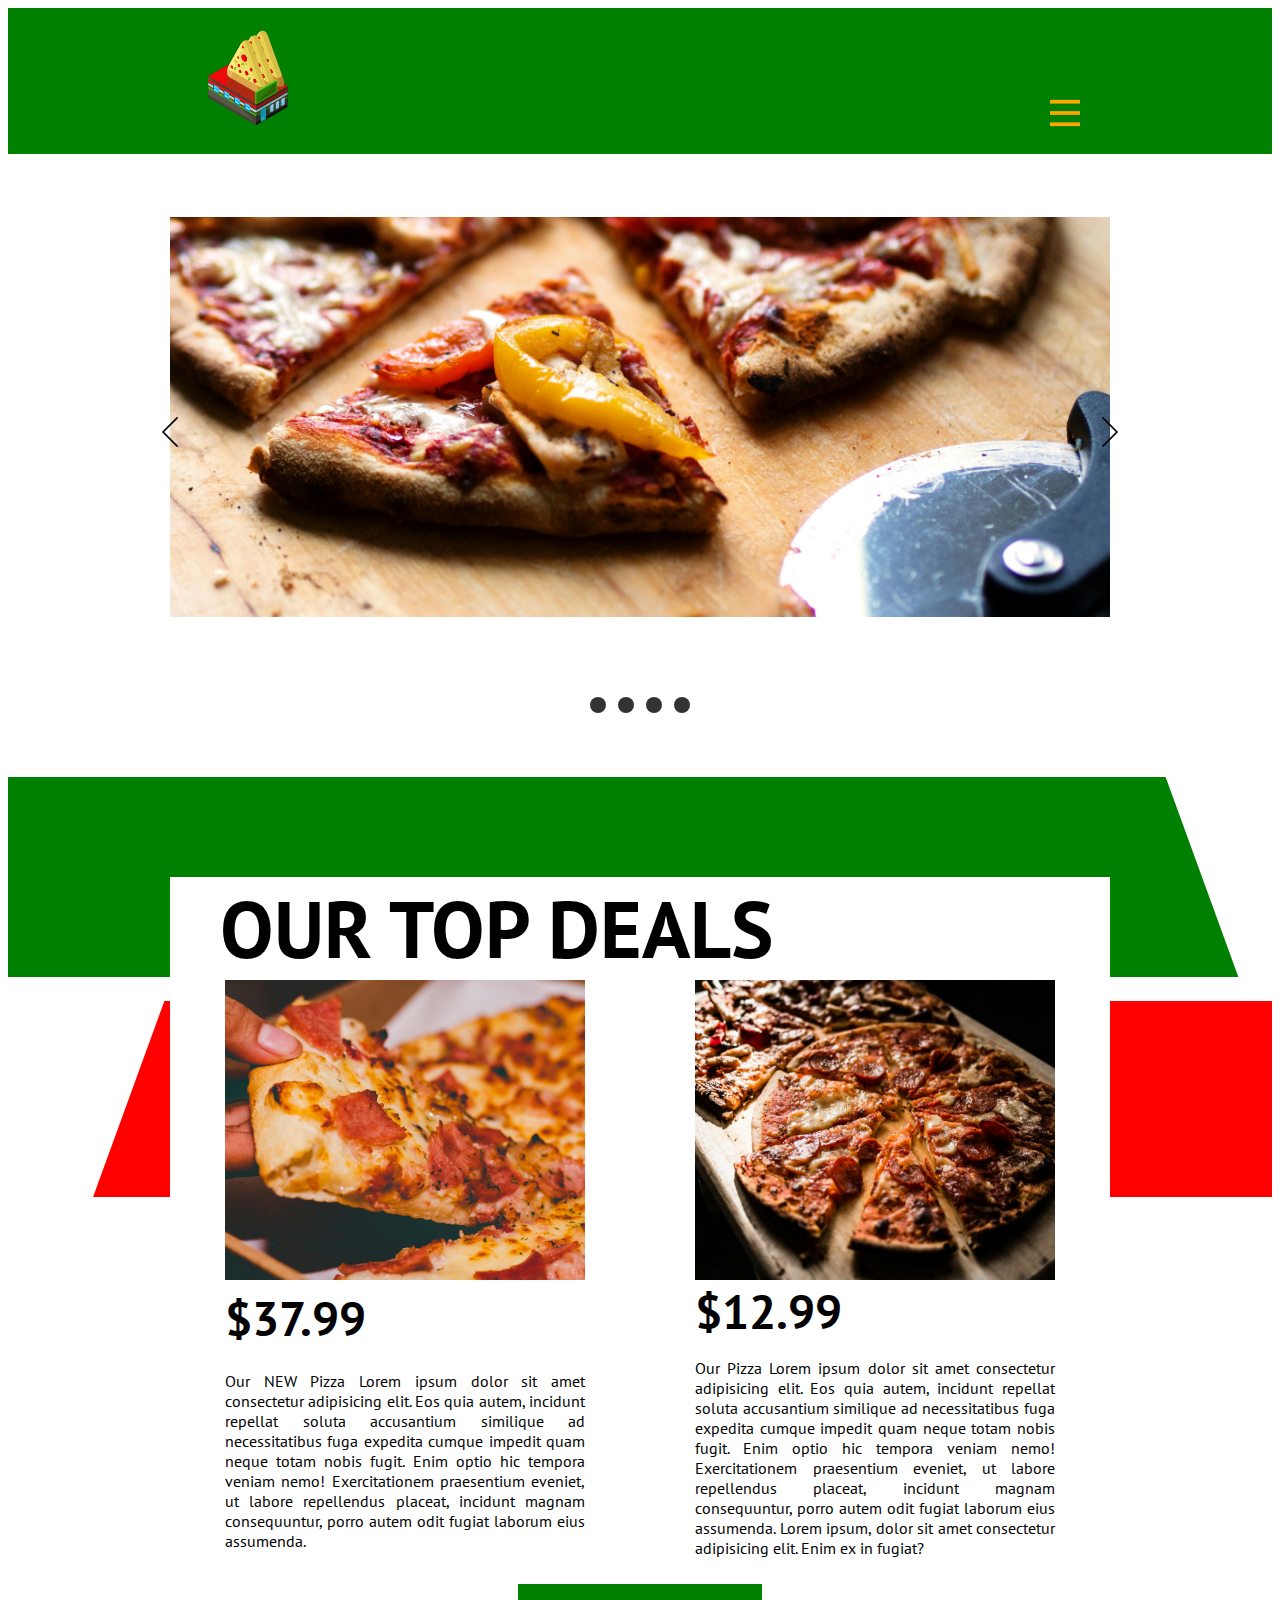
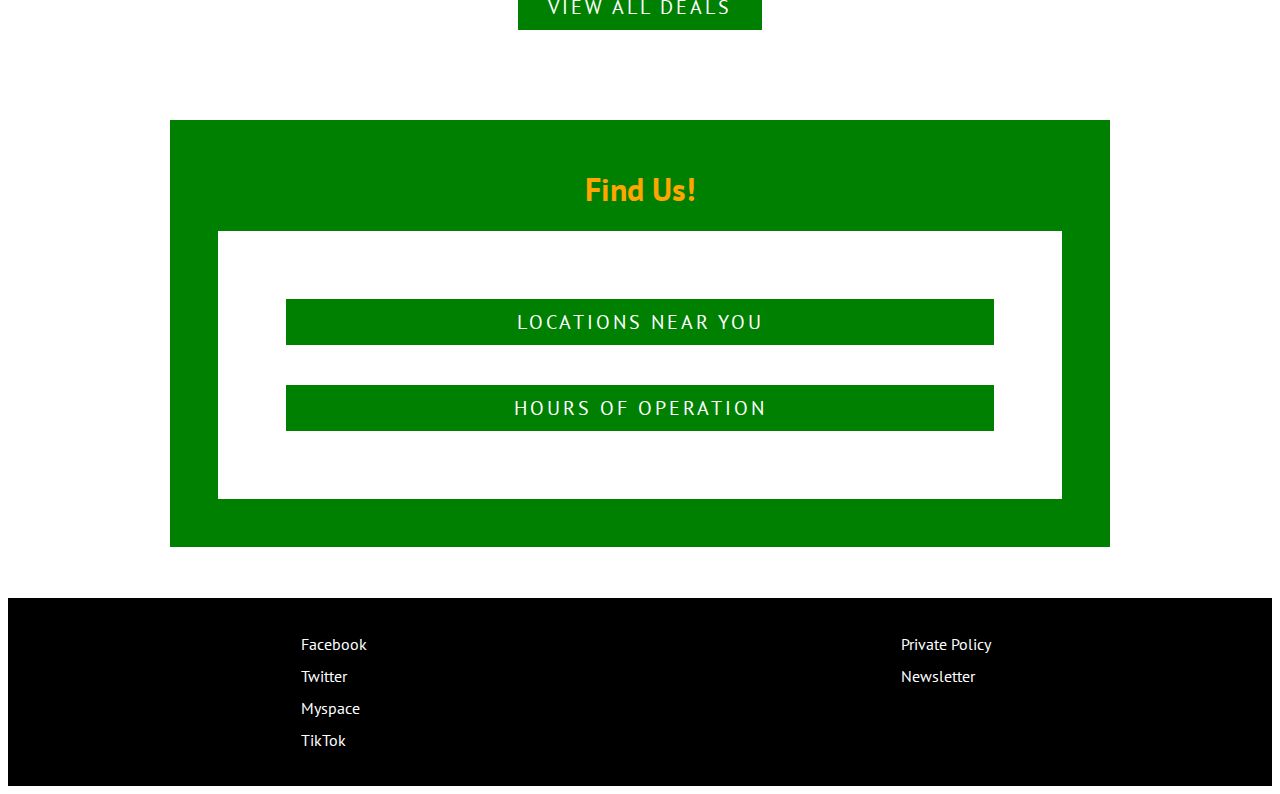
<file: index.html>
<!DOCTYPE html>
<html lang="en">
  <head>
    <meta charset="UTF-8" />
    <meta http-equiv="X-UA-Compatible" content="IE" ="edge" />
    <meta name="viewport" content="width=device-width, initial-scale=1.0" />
    <title>Home</title>
    <link
      href="https://fonts.googleapis.com/css2?family=PT+Sans:ital,wght@0,400;0,700;1,400;1,700&display=swap"
      rel="stylesheet"
    />
    <link rel="stylesheet" href="css/style.css" />
  </head>
  <body>
    <header class="header">
      <div class="header_layout">
        <div class="header_logo">
          <img id="header_logo" src="images/logo.svg" alt="logo" />
        </div>
        <nav class="header_menu">
          <label for="menu_check">
            <svg
              for="menu_check"
              style="height: 30px"
              class="header_menu_icon"
              version="1.1"
              id="menu_icon"
              viewBox="0 0 16 16"
              x="0px"
              y="0px"
              xmlns:xlink="http://www.w3.org/1999/xlink"
              xmlns="http://www.w3.org/2000/svg"
            >
              <g>
                <rect y="1" width="16" height="2"></rect>
                <rect y="7" width="16" height="2"></rect>
                <rect y="13" width="16" height="2"></rect>
              </g>
            </svg>
          </label>
          <input type="checkbox" id="menu_check" />
          <div id="menu_items">
            <a href="index.html">Home</a>
            <a href="pages/about.html">About Us</a>
            <a href="pages/products.html">See Products</a>
            <a href="pages/contact.html">Contact Us</a>
          </div>
        </nav>
      </div>
    </header>
    <main>
      <section class="gallery">
        <ol class="gallery_viewport">
          <li id="slide_1" class="gallery_slide">
            <div class="gallery_content">
              <img src="images/pizza1.jpg" alt="" />
              <a href="#slide_4" class="gallery_prev">Go to last slide</a>
              <a href="#slide_2" class="gallery_next">Go to next slide</a>
            </div>
          </li>
          <li id="slide_2" class="gallery_slide">
            <div class="gallery_content">
              <img src="images/pizza2.jpg" alt="" />
              <a href="#slide_1" class="gallery_prev">Go to last slide</a>
              <a href="#slide_3" class="gallery_next">Go to next slide</a>
            </div>
          </li>
          <li id="slide_3" class="gallery_slide">
            <div class="gallery_content">
              <img src="images/pizza3.jpg" alt="" />
              <a href="#slide_2" class="gallery_prev">Go to last slide</a>
              <a href="#slide_4" class="gallery_next">Go to next slide</a>
            </div>
          </li>
          <li id="slide_4" class="gallery_slide">
            <div class="gallery_content">
              <img src="images/pizza4.jpg" alt="" />
              <a href="#slide_3" class="gallery_prev">Go to last slide</a>
              <a href="#slide_1" class="gallery_next">Go to next slide</a>
            </div>
          </li>
          <li id="slide_5" class="gallery_slide">
            <div class="gallery_content">
              <img src="images/pizza1.jpg" alt="" />
            </div>
          </li>
        </ol>
        <aside class="gallery_navigation">
          <ol class="gallery_navigation_list">
            <li class="gallery_navigation_item">
              <a href="#slide_1" class="gallery_navigation_button">
                Go to slide 1
              </a>
            </li>
            <li class="gallery_navigation_item">
              <a href="#slide_2" class="gallery_navigation_button">
                Go to slide 2
              </a>
            </li>
            <li class="gallery_navigation_item">
              <a href="#slide_3" class="gallery_navigation_button">
                Go to slide 3
              </a>
            </li>
            <li class="gallery_navigation_item">
              <a href="#slide_4" class="gallery_navigation_button">
                Go to slide 4
              </a>
            </li>
          </ol>
        </aside>
        <div class="gallery_button_before">
          <span aria-hidden="true">
            <svg viewBox="0 0 477.175 477.175">
              <path
                d="M145.188,238.575l215.5-215.5c5.3-5.3,5.3-13.8,0-19.1s-13.8-5.3-19.1,0l-225.1,225.1c-5.3,5.3-5.3,13.8,0,19.1l225.1,225
                          c2.6,2.6,6.1,4,9.5,4s6.9-1.3,9.5-4c5.3-5.3,5.3-13.8,0-19.1L145.188,238.575z"
              ></path>
            </svg>
          </span>
        </div>
        <div class="gallery_button_after">
          <span aria-hidden="true">
            <svg viewBox="0 0 477.175 477.175">
              <path
                d="M360.731,229.075l-225.1-225.1c-5.3-5.3-13.8-5.3-19.1,0s-5.3,13.8,0,19.1l215.5,215.5l-215.5,215.5
                          c-5.3,5.3-5.3,13.8,0,19.1c2.6,2.6,6.1,4,9.5,4c3.4,0,6.9-1.3,9.5-4l225.1-225.1C365.931,242.875,365.931,234.275,360.731,229.075z"
              ></path>
            </svg>
          </span>
        </div>
      </section>
      <section class="deals">
        <div class="rectangle_container">
          <div class="rectangle" id="rect1"></div>
          <div class="rectangle" id="rect2"></div>
        </div>
        <div class="deals_container">
          <h1 class="deals_title">Our Top Deals</h1>
          <div class="deals_grid">
            <div class="deals_deal">
              <img src="images/pizza2.jpg" alt="" width="400px" />
              <h2>$37.99</h2>
              <p>
                Our NEW Pizza Lorem ipsum dolor sit amet consectetur adipisicing
                elit. Eos quia autem, incidunt repellat soluta accusantium
                similique ad necessitatibus fuga expedita cumque impedit quam
                neque totam nobis fugit. Enim optio hic tempora veniam nemo!
                Exercitationem praesentium eveniet, ut labore repellendus
                placeat, incidunt magnam consequuntur, porro autem odit fugiat
                laborum eius assumenda.
              </p>
            </div>
            <div class="deals_deal">
              <img src="images/pizza4.jpg" alt="" width="400px" />
              <h2>$12.99</h2>
              <p>
                Our Pizza Lorem ipsum dolor sit amet consectetur adipisicing
                elit. Eos quia autem, incidunt repellat soluta accusantium
                similique ad necessitatibus fuga expedita cumque impedit quam
                neque totam nobis fugit. Enim optio hic tempora veniam nemo!
                Exercitationem praesentium eveniet, ut labore repellendus
                placeat, incidunt magnam consequuntur, porro autem odit fugiat
                laborum eius assumenda. Lorem ipsum, dolor sit amet consectetur
                adipisicing elit. Enim ex in fugiat?
              </p>
            </div>
          </div>
          <div class="button_container">
            <a
              class="button green_button"
              id="deals_button"
              href="pages/products.html"
              >View All Deals</a
            >
          </div>
        </div>
      </section>
      <section class="contact">
        <div class="contact_container">
          <h1>Find Us!</h1>
          <div class="contact_button_container">
            <a class="contact_button" href="pages/contact.html">Locations<wbr> Near You</a>
            <a class="contact_button" href="pages/contact.html">Hours of<wbr> Operation</a>
          </div>
        </div>
      </section>
    </main>
    <footer>
        <section id="footer_social">
            <a href="">Facebook</a>
            <a href="">Twitter</a>
            <a href="">Myspace</a>
            <a href="">TikTok</a>
        </section>
        <section id="footer_legal">
            <a href="">Private Policy</a>
            <a href="">Newsletter</a>
        </section>
    </footer>
  </body>
</html>
</file>
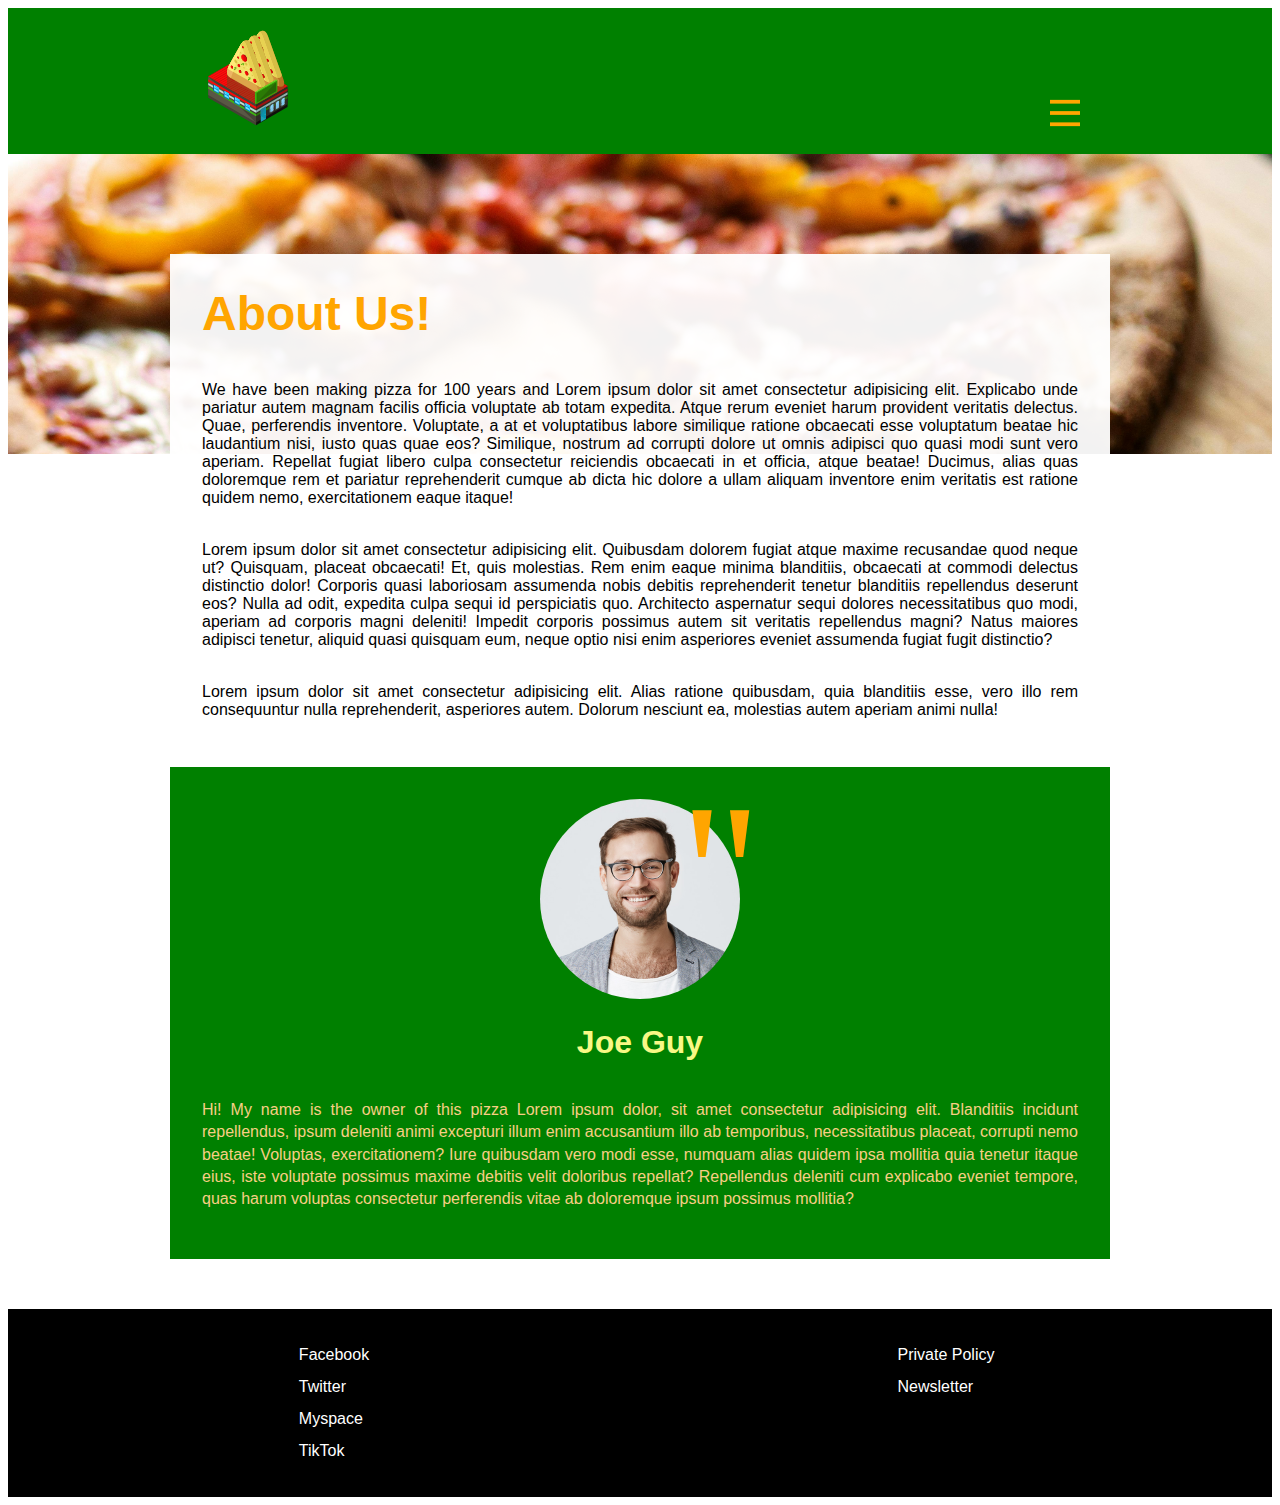
<file: pages/about.html>
<!DOCTYPE html>
<html lang="en">
  <head>
    <meta charset="UTF-8" />
    <meta http-equiv="X-UA-Compatible" content="IE" ="edge" />
    <meta name="viewport" content="width=device-width, initial-scale=1.0" />
    <title>About</title>

    <link rel="stylesheet" href="../css/about.css" />
  </head>
  <body>
    <header class="header">
      <div class="header_layout">
        <div class="header_logo">
          <img id="header_logo" src="../images/logo.svg" alt="logo" />
        </div>
        <nav class="header_menu">
          <label for="menu_check">
            <svg
              for="menu_check"
              style="height: 30px"
              class="header_menu_icon"
              version="1.1"
              id="menu_icon"
              viewBox="0 0 16 16"
              x="0px"
              y="0px"
              xmlns:xlink="http://www.w3.org/1999/xlink"
              xmlns="http://www.w3.org/2000/svg"
            >
              <g>
                <rect y="1" width="16" height="2"></rect>
                <rect y="7" width="16" height="2"></rect>
                <rect y="13" width="16" height="2"></rect>
              </g>
            </svg>
          </label>
          <input type="checkbox" id="menu_check" />
          <div id="menu_items">
            <a href="../index.html">Home</a>
            <a href="./about.html">About Us</a>
            <a href="./products.html">See Products</a>
            <a href="./contact.html">Contact Us</a>
          </div>
        </nav>
      </div>
    </header>
    <main>
      <section>
        <div id="banner_image"></div>
        <article class="about">
          <h1>About Us!</h1>
          <p>
            We have been making pizza for 100 years and Lorem ipsum dolor sit
            amet consectetur adipisicing elit. Explicabo unde pariatur autem
            magnam facilis officia voluptate ab totam expedita. Atque rerum
            eveniet harum provident veritatis delectus. Quae, perferendis
            inventore. Voluptate, a at et voluptatibus labore similique ratione
            obcaecati esse voluptatum beatae hic laudantium nisi, iusto quas
            quae eos? Similique, nostrum ad corrupti dolore ut omnis adipisci
            quo quasi modi sunt vero aperiam. Repellat fugiat libero culpa
            consectetur reiciendis obcaecati in et officia, atque beatae!
            Ducimus, alias quas doloremque rem et pariatur reprehenderit cumque
            ab dicta hic dolore a ullam aliquam inventore enim veritatis est
            ratione quidem nemo, exercitationem eaque itaque!
          </p>
          <br />
          <p>
            Lorem ipsum dolor sit amet consectetur adipisicing elit. Quibusdam
            dolorem fugiat atque maxime recusandae quod neque ut? Quisquam,
            placeat obcaecati! Et, quis molestias. Rem enim eaque minima
            blanditiis, obcaecati at commodi delectus distinctio dolor! Corporis
            quasi laboriosam assumenda nobis debitis reprehenderit tenetur
            blanditiis repellendus deserunt eos? Nulla ad odit, expedita culpa
            sequi id perspiciatis quo. Architecto aspernatur sequi dolores
            necessitatibus quo modi, aperiam ad corporis magni deleniti! Impedit
            corporis possimus autem sit veritatis repellendus magni? Natus
            maiores adipisci tenetur, aliquid quasi quisquam eum, neque optio
            nisi enim asperiores eveniet assumenda fugiat fugit distinctio?
          </p>
          <br />
          <p>
            Lorem ipsum dolor sit amet consectetur adipisicing elit. Alias
            ratione quibusdam, quia blanditiis esse, vero illo rem consequuntur
            nulla reprehenderit, asperiores autem. Dolorum nesciunt ea,
            molestias autem aperiam animi nulla!
          </p>
        </article>
        <article class="owner">
          <div class="owner_container">
            <div class="owner_image_container">
              <img class="owner_image" src="../images/man.jpg" alt="" />
              <h2>"</h2>
            </div>
            <h1>Joe Guy</h1>
            <p>
              Hi! My name is the owner of this pizza Lorem ipsum dolor, sit amet
              consectetur adipisicing elit. Blanditiis incidunt repellendus,
              ipsum deleniti animi excepturi illum enim accusantium illo ab
              temporibus, necessitatibus placeat, corrupti nemo beatae!
              Voluptas, exercitationem? Iure quibusdam vero modi esse, numquam
              alias quidem ipsa mollitia quia tenetur itaque eius, iste
              voluptate possimus maxime debitis velit doloribus repellat?
              Repellendus deleniti cum explicabo eveniet tempore, quas harum
              voluptas consectetur perferendis vitae ab doloremque ipsum
              possimus mollitia?
            </p>
          </div>
        </article>
      </section>
    </main>
    <footer>
      <section id="footer_social">
        <a href="">Facebook</a>
        <a href="">Twitter</a>
        <a href="">Myspace</a>
        <a href="">TikTok</a>
      </section>
      <section id="footer_legal">
        <a href="">Private Policy</a>
        <a href="">Newsletter</a>
      </section>
    </footer>
  </body>
</html>
</file>
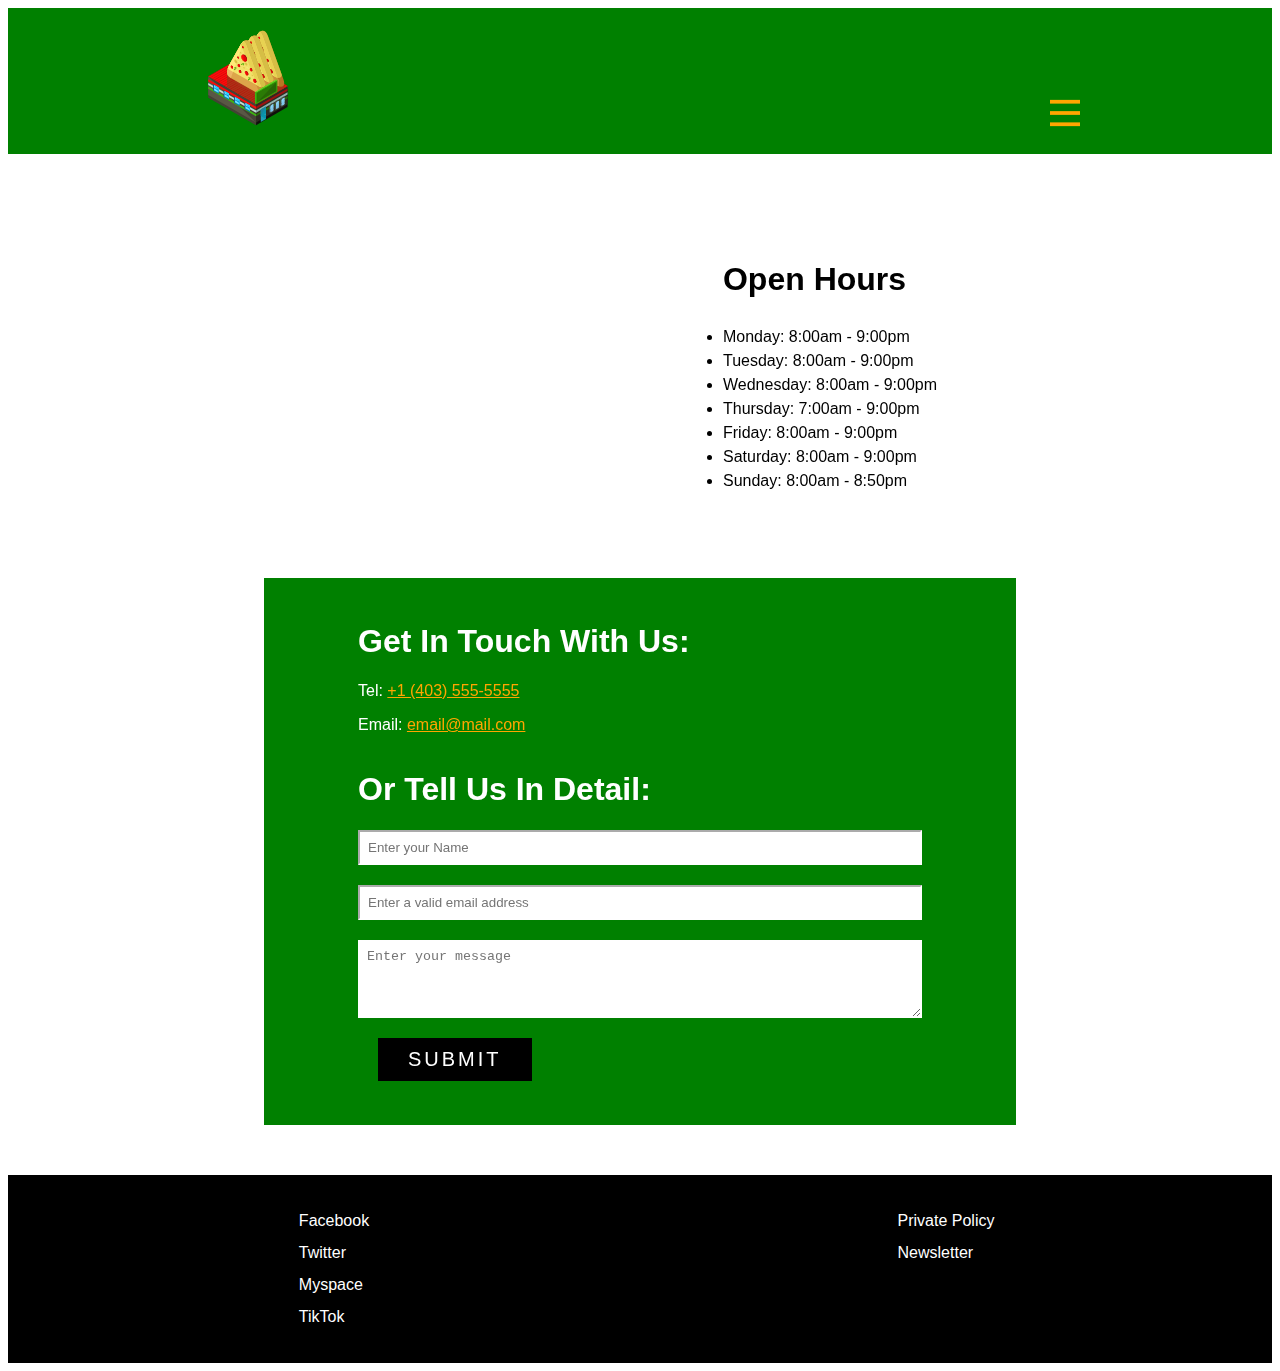
<file: pages/contact.html>
<!DOCTYPE html>
<html lang="en">
  <head>
    <meta charset="UTF-8" />
    <meta http-equiv="X-UA-Compatible" content="IE" ="edge" />
    <meta name="viewport" content="width=device-width, initial-scale=1.0" />
    <title>Contact</title>

    <link rel="stylesheet" href="../css/contact.css" />
  </head>
  <body>
    <header class="header">
      <div class="header_layout">
        <div class="header_logo">
          <img id="header_logo" src="../images/logo.svg" alt="logo" />
        </div>
        <nav class="header_menu">
          <label for="menu_check">
            <svg
              for="menu_check"
              style="height: 30px"
              class="header_menu_icon"
              version="1.1"
              id="menu_icon"
              viewBox="0 0 16 16"
              x="0px"
              y="0px"
              xmlns:xlink="http://www.w3.org/1999/xlink"
              xmlns="http://www.w3.org/2000/svg"
            >
              <g>
                <rect y="1" width="16" height="2"></rect>
                <rect y="7" width="16" height="2"></rect>
                <rect y="13" width="16" height="2"></rect>
              </g>
            </svg>
          </label>
          <input type="checkbox" id="menu_check" />
          <div id="menu_items">
            <a href="../index.html">Home</a>
            <a href="./about.html">About Us</a>
            <a href="./products.html">See Products</a>
            <a href="./contact.html">Contact Us</a>
          </div>
        </nav>
      </div>
    </header>
    <main>
      <section class="contact_grid">
        <article id="contact_location">
          <iframe
            src="https://www.google.com/maps/embed?pb=!1m18!1m12!1m3!1d303583.1835248013!2d-113.82237599175426!3d53.5266355050726!2m3!1f0!2f0!3f0!3m2!1i1024!2i768!4f13.1!3m3!1m2!1s0x53a0224580deff23%3A0x411fa00c4af6155d!2sEdmonton%2C%20AB!5e0!3m2!1sen!2sca!4v1709089996729!5m2!1sen!2sca"
            width="300"
            height="300"
            style="border: 0"
            allowfullscreen=""
            loading="lazy"
            referrerpolicy="no-referrer-when-downgrade"
          ></iframe>
        </article>
        <article id="contact_hours">
          <h1>Open Hours</h1>
          <li>Monday: 8:00am - 9:00pm</li>
          <li>Tuesday: 8:00am - 9:00pm</li>
          <li>Wednesday: 8:00am - 9:00pm</li>
          <li>Thursday: 7:00am - 9:00pm</li>
          <li>Friday: 8:00am - 9:00pm</li>
          <li>Saturday: 8:00am - 9:00pm</li>
          <li>Sunday: 8:00am - 8:50pm</li>
        </article>
      </section>
      <section class="contact_phone">
        <div class="contact_phone_container">
          <div>
            <h1>Get in touch with us:</h1>
            <p>Tel: <a href="tel:4035555555">+1 (403) 555-5555</a></p>
            <p>Email: <a href="mailto:emain@mail.ca">email@mail.com</a></p>
          </div>

          <div class="contact_form">
            <form id="contact_form" action="">
              <h1>Or tell us in detail:</h1>
              <input type="text" placeholder="Enter your Name" />
              <input type="email" placeholder="Enter a valid email address" />
              <textarea
                placeholder="Enter your message"
                rows="4"
                cols="50"
              ></textarea>
              <a href="">Submit</a>
            </form>
          </div>
        </div>
      </section>
    </main>
    <footer>
      <section id="footer_social">
        <a href="">Facebook</a>
        <a href="">Twitter</a>
        <a href="">Myspace</a>
        <a href="">TikTok</a>
      </section>
      <section id="footer_legal">
        <a href="">Private Policy</a>
        <a href="">Newsletter</a>
      </section>
    </footer>
  </body>
</html>
</file>
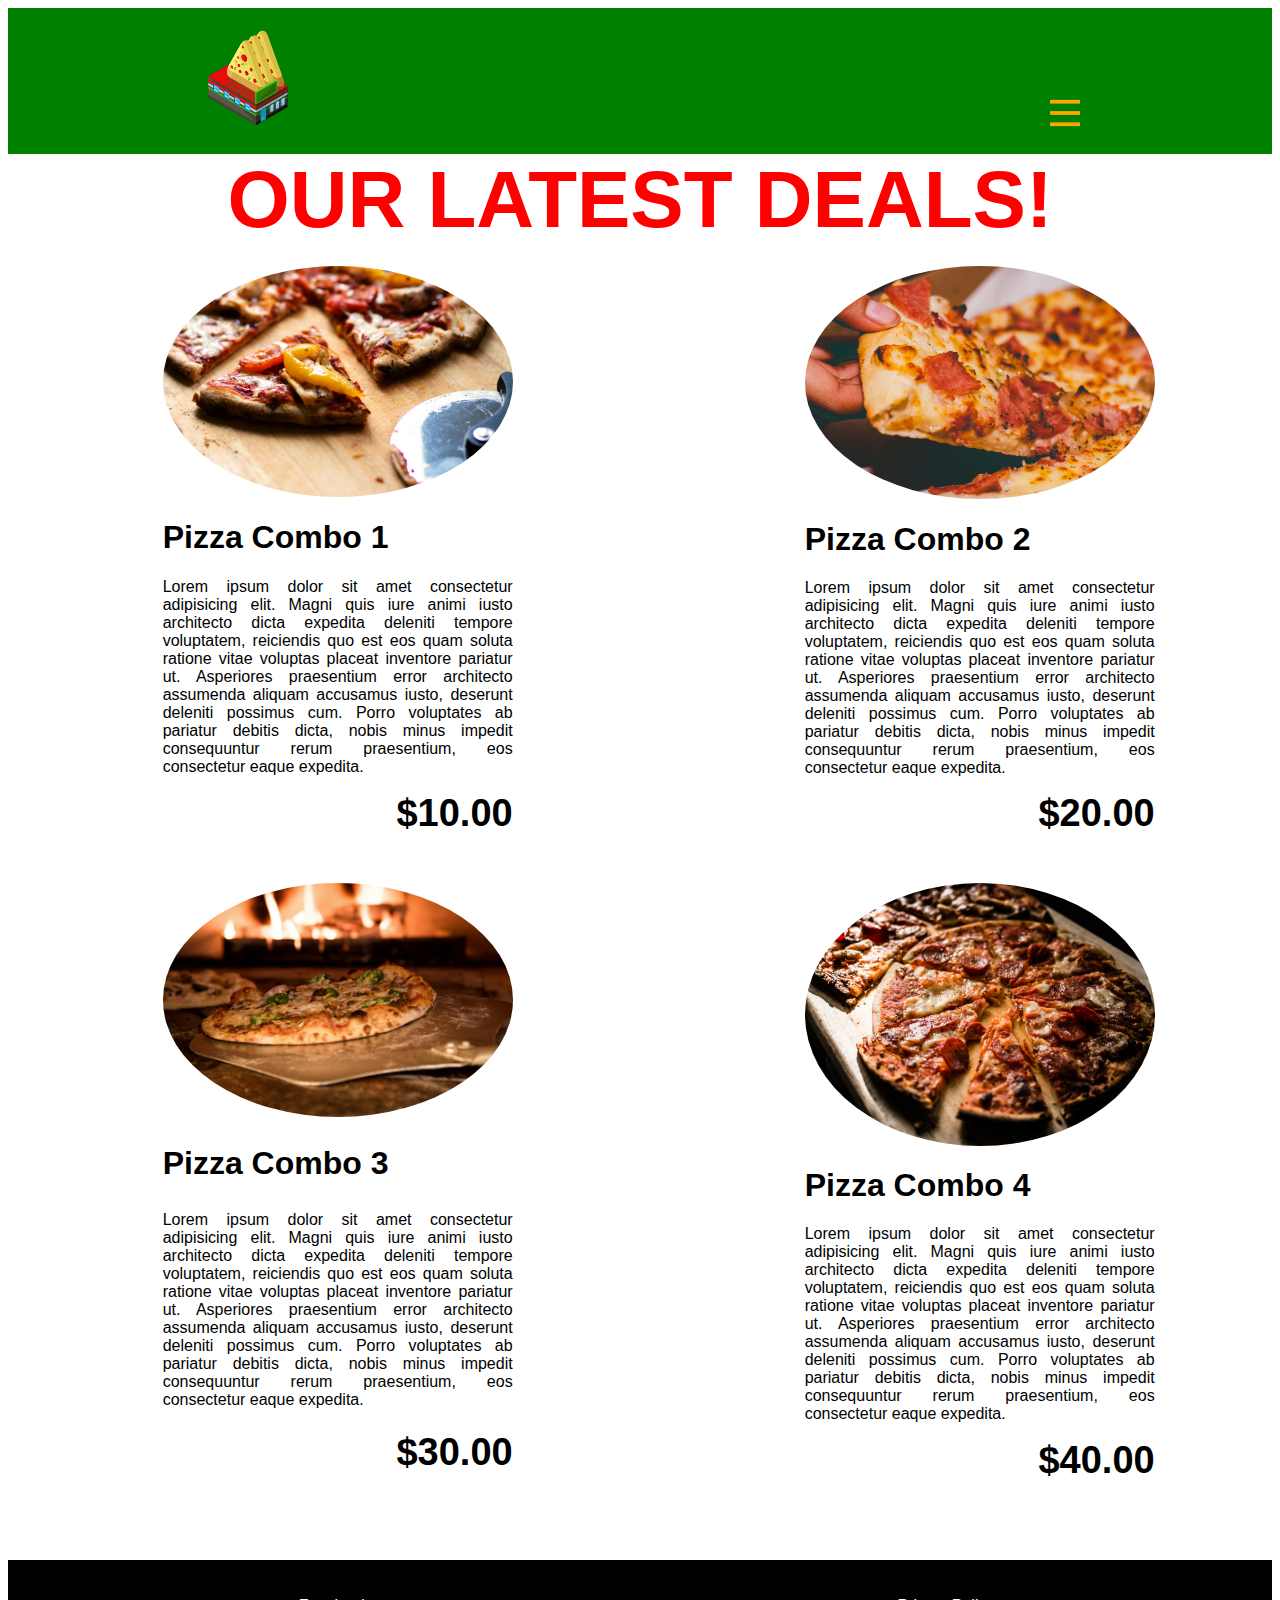
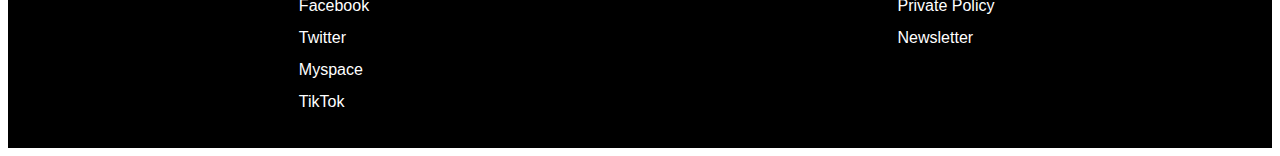
<file: pages/products.html>
<!DOCTYPE html>
<html lang="en">
  <head>
    <meta charset="UTF-8" />
    <meta http-equiv="X-UA-Compatible" content="IE" ="edge" />
    <meta name="viewport" content="width=device-width, initial-scale=1.0" />
    <title>Products</title>

    <link rel="stylesheet" href="../css/products.css" />
  </head>
  <body>
    <header class="header">
      <div class="header_layout">
        <div class="header_logo">
          <img id="header_logo" src="../images/logo.svg" alt="logo" />
        </div>
        <nav class="header_menu">
          <label for="menu_check">
            <svg
              for="menu_check"
              style="height: 30px"
              class="header_menu_icon"
              version="1.1"
              id="menu_icon"
              viewBox="0 0 16 16"
              x="0px"
              y="0px"
              xmlns:xlink="http://www.w3.org/1999/xlink"
              xmlns="http://www.w3.org/2000/svg"
            >
              <g>
                <rect y="1" width="16" height="2"></rect>
                <rect y="7" width="16" height="2"></rect>
                <rect y="13" width="16" height="2"></rect>
              </g>
            </svg>
          </label>
          <input type="checkbox" id="menu_check" />
          <div id="menu_items">
            <a href="../index.html">Home</a>
            <a href="./about.html">About Us</a>
            <a href="./products.html">See Products</a>
            <a href="./contact.html">Contact Us</a>
          </div>
        </nav>
      </div>
    </header>
    <main>
      <section>
        <h1 class="product_header">Our Latest Deals!</h1>
      </section>
      <section class="product_grid">

        <article class="product_container">
          <img
            class="product_img"
            src="../images/pizza1.jpg"
            alt="Product"
            width="200px"
          />
          <h1 class="product_title">Pizza Combo 1</h1>
          <p class="product_description">
            Lorem ipsum dolor sit amet consectetur adipisicing elit. Magni quis
            iure animi iusto architecto dicta expedita deleniti tempore
            voluptatem, reiciendis quo est eos quam soluta ratione vitae voluptas
            placeat inventore pariatur ut. Asperiores praesentium error architecto
            assumenda aliquam accusamus iusto, deserunt deleniti possimus cum.
            Porro voluptates ab pariatur debitis dicta, nobis minus impedit
            consequuntur rerum praesentium, eos consectetur eaque expedita.
          </p>
          <h2 class="product_price">$10.00</h2>
        </article>
        <article class="product_container">
          <img
            class="product_img"
            src="../images/pizza2.jpg"
            alt="Product"
            width="200px"
          />
          <h1 class="product_title">Pizza Combo 2</h1>
          <p class="product_description">
            Lorem ipsum dolor sit amet consectetur adipisicing elit. Magni quis
            iure animi iusto architecto dicta expedita deleniti tempore
            voluptatem, reiciendis quo est eos quam soluta ratione vitae voluptas
            placeat inventore pariatur ut. Asperiores praesentium error architecto
            assumenda aliquam accusamus iusto, deserunt deleniti possimus cum.
            Porro voluptates ab pariatur debitis dicta, nobis minus impedit
            consequuntur rerum praesentium, eos consectetur eaque expedita.
          </p>
          <h2 class="product_price">$20.00</h2>
        </article>
        <article class="product_container">
          <img
            class="product_img"
            src="../images/pizza3.jpg"
            alt="Product"
            width="200px"
          />
          <h1 class="product_title">Pizza Combo 3</h1>
          <p class="product_description">
            Lorem ipsum dolor sit amet consectetur adipisicing elit. Magni quis
            iure animi iusto architecto dicta expedita deleniti tempore
            voluptatem, reiciendis quo est eos quam soluta ratione vitae voluptas
            placeat inventore pariatur ut. Asperiores praesentium error architecto
            assumenda aliquam accusamus iusto, deserunt deleniti possimus cum.
            Porro voluptates ab pariatur debitis dicta, nobis minus impedit
            consequuntur rerum praesentium, eos consectetur eaque expedita.
          </p>
          <h2 class="product_price">$30.00</h2>
        </article>
        <article class="product_container">
          <img
            class="product_img"
            src="../images/pizza4.jpg"
            alt="Product"
            width="200px"
          />
          <h1 class="product_title">Pizza Combo 4</h1>
          <p class="product_description">
            Lorem ipsum dolor sit amet consectetur adipisicing elit. Magni quis
            iure animi iusto architecto dicta expedita deleniti tempore
            voluptatem, reiciendis quo est eos quam soluta ratione vitae voluptas
            placeat inventore pariatur ut. Asperiores praesentium error architecto
            assumenda aliquam accusamus iusto, deserunt deleniti possimus cum.
            Porro voluptates ab pariatur debitis dicta, nobis minus impedit
            consequuntur rerum praesentium, eos consectetur eaque expedita.
          </p>
          <h2 class="product_price">$40.00</h2>
        </article>
      </section>
    </main>
    <footer>
      <section id="footer_social">
          <a href="">Facebook</a>
          <a href="">Twitter</a>
          <a href="">Myspace</a>
          <a href="">TikTok</a>
      </section>
      <section id="footer_legal">
          <a href="">Private Policy</a>
          <a href="">Newsletter</a>
      </section>
  </footer>
  </body>
</html>
</file>
<file: css/style.css>
html {
  font-family: "PT Sans", sans-serif;
}

.button, .contact_button, .header label {
  text-decoration: none;
}
.button:hover, .contact_button:hover, .header label:hover {
  cursor: pointer;
}

* {
  box-sizing: border-box;
}

.green_button, .contact_button {
  color: white;
  background-color: green;
  letter-spacing: 3px;
  font-size: 1.25rem;
  text-transform: uppercase;
  font-weight: 400;
  white-space: nowrap;
  overflow: hidden;
  margin: 20px;
  padding: 10px 30px;
}
.green_button:hover, .contact_button:hover {
  background-color: black;
}

.black_button {
  color: white;
  background-color: black;
  letter-spacing: 3px;
  font-size: 1.25rem;
  text-transform: uppercase;
  font-weight: 400;
  white-space: nowrap;
  overflow: hidden;
  margin: 20px;
  padding: 10px 30px;
}
.black_button:hover {
  background-color: red;
}

.header {
  position: relative;
  display: block;
  justify-items: center;
  align-items: center;
  background-color: green;
}
.header_layout {
  display: flex;
  flex-direction: column;
  align-items: center;
  min-height: 80px;
  margin: 0 auto;
  padding-inline: 30px;
}
@media only screen and (min-width: 320px) {
  .header_layout {
    width: 300px;
  }
}
@media only screen and (min-width: 550px) {
  .header_layout {
    width: 500px;
  }
}
@media only screen and (min-width: 768px) {
  .header_layout {
    width: 720px;
  }
}
@media only screen and (min-width: 998px) {
  .header_layout {
    width: 940px;
  }
}
@media only screen and (min-width: 1440px) {
  .header_layout {
    width: 1400px;
  }
}
.header_logo {
  margin: 22px auto 0 0;
}
.header_logo #page_header_logo {
  width: 100%;
  height: 100%;
}
.header_menu {
  display: grid;
}
.header label {
  text-align: end;
}

nav {
  margin: -32px 0 22px auto;
}

#menu_icon {
  fill: orange;
  height: 2em;
  min-width: auto;
}
#menu_icon:hover {
  fill: red;
}

#menu_items {
  display: flex;
  display: none;
}
#menu_items a {
  flex-grow: 1;
  flex-basis: 0;
  padding: 12px;
  color: orange;
  text-decoration: none;
  text-align: center;
  box-sizing: border-box;
  display: block;
  width: 100%;
  border-top: 1px solid yellow;
}
#menu_items a:last-child {
  border-bottom: 1px solid yellow;
}
#menu_items a:hover {
  color: #333;
  background-color: red;
}
@media only screen and (min-width: 320px) {
  #menu_items {
    width: 240px;
  }
}
@media only screen and (min-width: 550px) {
  #menu_items {
    width: 440px;
  }
}
@media only screen and (min-width: 768px) {
  #menu_items {
    width: 660px;
  }
}
@media only screen and (min-width: 998px) {
  #menu_items {
    width: 880px;
  }
}
@media only screen and (min-width: 1440px) {
  #menu_items {
    width: 1340px;
  }
}

#header_logo {
  height: 6rem;
}

#menu_check {
  display: none;
}

.header_menu input:checked ~ #menu_items {
  display: block;
}

footer {
  background-color: black;
  color: white;
  padding: 30px;
  padding-inline: 20px;
  display: grid;
  min-width: 65vw;
  margin-top: 4%;
}
@media only screen and (min-width: 768px) {
  footer {
    grid-template-columns: 1fr 1fr;
    align-items: start;
    justify-items: center;
  }
}
footer a {
  text-decoration: none;
  color: inherit;
}
footer > section {
  display: grid;
  align-items: start;
  line-height: 2;
  margin-inline: auto;
}

.gallery {
  position: relative;
  min-height: 500px;
  margin-top: 63px;
}
.gallery img {
  height: 400px;
  width: 300px;
  object-fit: cover;
  object-position: center;
}
@media only screen and (min-width: 320px) {
  .gallery img {
    width: 300px;
  }
}
@media only screen and (min-width: 550px) {
  .gallery img {
    width: 500px;
  }
}
@media only screen and (min-width: 768px) {
  .gallery img {
    width: 720px;
  }
}
@media only screen and (min-width: 998px) {
  .gallery img {
    width: 940px;
  }
}
@media only screen and (min-width: 1440px) {
  .gallery img {
    width: 1400px;
  }
}
.gallery * {
  scrollbar-color: transparent transparent;
  scrollbar-width: 0px;
}
.gallery ol,
.gallery li {
  list-style: none;
  margin: 0;
  padding: 0;
}
.gallery_viewport {
  position: absolute;
  top: 0;
  right: 0;
  bottom: 0;
  left: 0;
  display: flex;
  overflow-x: scroll;
  scroll-behavior: smooth;
  scroll-snap-type: x mandatory;
}
.gallery_slide {
  position: relative;
  flex: 0 0 100%;
  width: 100%;
  overflow: hidden;
}
.gallery_content {
  position: absolute;
  text-align: center;
  top: 0;
  left: 0;
  width: 100%;
  height: 100%;
  scroll-snap-align: center;
}
.gallery_prev, .gallery_next {
  position: absolute;
  top: 0;
  width: 8rem;
  height: 8rem;
  transform: translate(-30px, -63%);
  top: 50%;
  bottom: 0;
  border-radius: 50%;
  font-size: 0;
  outline: 0;
}
.gallery_prev {
  transform: translate(-380px, -63%);
}
@media only screen and (min-width: 320px) {
  .gallery_prev {
    transform: translate(-340px, -63%);
  }
}
@media only screen and (min-width: 550px) {
  .gallery_prev {
    transform: translate(-540px, -63%);
  }
}
@media only screen and (min-width: 768px) {
  .gallery_prev {
    transform: translate(-760px, -63%);
  }
}
@media only screen and (min-width: 998px) {
  .gallery_prev {
    transform: translate(-980px, -63%);
  }
}
@media only screen and (min-width: 1440px) {
  .gallery_prev {
    transform: translate(-1440px, -63%);
  }
}
.gallery_navigation {
  position: absolute;
  right: 0;
  bottom: 0;
  left: 0;
  text-align: center;
}
.gallery_navigation ol,
.gallery_navigation li {
  display: inline-block;
  list-style: none;
}
.gallery_navigation_button {
  display: inline-block;
  width: 1.5rem;
  height: 1.5rem;
  background-color: #333;
  background-clip: content-box;
  border: 0.25rem solid transparent;
  border-radius: 50%;
  font-size: 0;
  transition: transform 0.1s;
}
.gallery_navigation_button:hover {
  background-color: #444;
}
.gallery_button_before, .gallery_button_after {
  display: inline;
  justify-self: center;
  position: absolute;
  left: 0;
  right: 0;
  margin: 0 auto;
  pointer-events: none;
}
.gallery_button_before svg, .gallery_button_after svg {
  height: 30px;
  width: 30px;
}
.gallery_button_before {
  transform: translate(-150px, 200px);
}
@media only screen and (min-width: 320px) {
  .gallery_button_before {
    transform: translate(-150px, 200px);
  }
}
@media only screen and (min-width: 550px) {
  .gallery_button_before {
    transform: translate(-250px, 200px);
  }
}
@media only screen and (min-width: 768px) {
  .gallery_button_before {
    transform: translate(-360px, 200px);
  }
}
@media only screen and (min-width: 998px) {
  .gallery_button_before {
    transform: translate(-470px, 200px);
  }
}
@media only screen and (min-width: 1440px) {
  .gallery_button_before {
    transform: translate(-700px, 200px);
  }
}
.gallery_button_after {
  transform: translate(150px, 200px);
}
@media only screen and (min-width: 320px) {
  .gallery_button_after {
    transform: translate(150px, 200px);
  }
}
@media only screen and (min-width: 550px) {
  .gallery_button_after {
    transform: translate(250px, 200px);
  }
}
@media only screen and (min-width: 768px) {
  .gallery_button_after {
    transform: translate(360px, 200px);
  }
}
@media only screen and (min-width: 998px) {
  .gallery_button_after {
    transform: translate(470px, 200px);
  }
}
@media only screen and (min-width: 1440px) {
  .gallery_button_after {
    transform: translate(700px, 200px);
  }
}

.deals {
  display: grid;
  margin-top: 60px;
  margin-bottom: 80px;
  max-width: 100vw;
}
.deals_container {
  background-color: white;
  margin-top: -320px;
  justify-self: center;
}
@media only screen and (min-width: 320px) {
  .deals_container {
    width: 300px;
  }
}
@media only screen and (min-width: 550px) {
  .deals_container {
    width: 500px;
  }
}
@media only screen and (min-width: 768px) {
  .deals_container {
    width: 720px;
  }
}
@media only screen and (min-width: 998px) {
  .deals_container {
    width: 940px;
  }
}
@media only screen and (min-width: 1440px) {
  .deals_container {
    width: 1400px;
  }
}
.deals_title {
  font-size: 3rem;
  text-transform: uppercase;
  margin: 0;
  margin-left: 50px;
}
@media only screen and (min-width: 768px) {
  .deals_title {
    font-size: 5rem;
  }
}
.deals_grid {
  display: grid;
  justify-items: center;
}
@media only screen and (min-width: 998px) {
  .deals_grid {
    grid-template-columns: auto auto;
  }
}
.deals_deal {
  display: grid;
  box-sizing: border-box;
}
.deals_deal img {
  width: 250px;
  height: 300px;
  object-fit: cover;
}
.deals_deal h2 {
  font-size: 3rem;
  margin: 0;
}
.deals_deal p {
  width: 250px;
  text-align: justify;
}
@media only screen and (min-width: 550px) {
  .deals_deal img, .deals_deal p {
    width: 400px;
  }
}
@media only screen and (min-width: 768px) {
  .deals_deal img, .deals_deal p {
    width: 500px;
  }
}
@media only screen and (min-width: 998px) {
  .deals_deal img, .deals_deal p {
    width: 360px;
  }
}
@media only screen and (min-width: 1440px) {
  .deals_deal img, .deals_deal p {
    width: 500px;
  }
}

.button_container {
  padding: 20px;
  text-align: center;
}

#deals_button {
  display: inline;
}

.rectangle {
  height: 200px;
  width: 105vw;
  display: inline-block;
  overflow: hidden;
}
.rectangle_container {
  width: 100%;
  overflow: hidden;
  height: 420px;
  z-index: -1;
}

#rect1 {
  background-color: green;
  transform: skew(20deg) translateX(-150px);
  margin-bottom: 20px;
}

#rect2 {
  background-color: red;
  justify-self: end;
  transform: skew(-20deg) translateX(120px);
}

.contact {
  text-align: center;
}
.contact h1 {
  margin-top: 0;
  font-size: 2rem;
  color: orange;
}
.contact_container {
  background-color: green;
  margin-inline: auto;
  padding: 0.5rem;
}
@media only screen and (min-width: 320px) {
  .contact_container {
    width: 300px;
  }
}
@media only screen and (min-width: 550px) {
  .contact_container {
    width: 500px;
  }
}
@media only screen and (min-width: 768px) {
  .contact_container {
    width: 720px;
  }
}
@media only screen and (min-width: 998px) {
  .contact_container {
    width: 940px;
  }
}
@media only screen and (min-width: 1440px) {
  .contact_container {
    width: 1400px;
  }
}
.contact_button_container {
  display: grid;
  background-color: white;
  padding: 0.5rem;
}
@media only screen and (min-width: 550px) {
  .contact_container {
    padding: 3rem;
  }
  .contact_button_container {
    padding: 3rem;
  }
}/*# sourceMappingURL=style.css.map */
</file>
<file: css/about.css>
html {
  font-family: "PT Sans", sans-serif;
}

.button, .header label {
  text-decoration: none;
}
.button:hover, .header label:hover {
  cursor: pointer;
}

* {
  box-sizing: border-box;
}

.green_button {
  color: white;
  background-color: green;
  letter-spacing: 3px;
  font-size: 1.25rem;
  text-transform: uppercase;
  font-weight: 400;
  white-space: nowrap;
  overflow: hidden;
  margin: 20px;
  padding: 10px 30px;
}
.green_button:hover {
  background-color: black;
}

.black_button {
  color: white;
  background-color: black;
  letter-spacing: 3px;
  font-size: 1.25rem;
  text-transform: uppercase;
  font-weight: 400;
  white-space: nowrap;
  overflow: hidden;
  margin: 20px;
  padding: 10px 30px;
}
.black_button:hover {
  background-color: red;
}

.header {
  position: relative;
  display: block;
  justify-items: center;
  align-items: center;
  background-color: green;
}
.header_layout {
  display: flex;
  flex-direction: column;
  align-items: center;
  min-height: 80px;
  margin: 0 auto;
  padding-inline: 30px;
}
@media only screen and (min-width: 320px) {
  .header_layout {
    width: 300px;
  }
}
@media only screen and (min-width: 550px) {
  .header_layout {
    width: 500px;
  }
}
@media only screen and (min-width: 768px) {
  .header_layout {
    width: 720px;
  }
}
@media only screen and (min-width: 998px) {
  .header_layout {
    width: 940px;
  }
}
@media only screen and (min-width: 1440px) {
  .header_layout {
    width: 1400px;
  }
}
.header_logo {
  margin: 22px auto 0 0;
}
.header_logo #page_header_logo {
  width: 100%;
  height: 100%;
}
.header_menu {
  display: grid;
}
.header label {
  text-align: end;
}

nav {
  margin: -32px 0 22px auto;
}

#menu_icon {
  fill: orange;
  height: 2em;
  min-width: auto;
}
#menu_icon:hover {
  fill: red;
}

#menu_items {
  display: flex;
  display: none;
}
#menu_items a {
  flex-grow: 1;
  flex-basis: 0;
  padding: 12px;
  color: orange;
  text-decoration: none;
  text-align: center;
  box-sizing: border-box;
  display: block;
  width: 100%;
  border-top: 1px solid yellow;
}
#menu_items a:last-child {
  border-bottom: 1px solid yellow;
}
#menu_items a:hover {
  color: #333;
  background-color: red;
}
@media only screen and (min-width: 320px) {
  #menu_items {
    width: 240px;
  }
}
@media only screen and (min-width: 550px) {
  #menu_items {
    width: 440px;
  }
}
@media only screen and (min-width: 768px) {
  #menu_items {
    width: 660px;
  }
}
@media only screen and (min-width: 998px) {
  #menu_items {
    width: 880px;
  }
}
@media only screen and (min-width: 1440px) {
  #menu_items {
    width: 1340px;
  }
}

#header_logo {
  height: 6rem;
}

#menu_check {
  display: none;
}

.header_menu input:checked ~ #menu_items {
  display: block;
}

footer {
  background-color: black;
  color: white;
  padding: 30px;
  padding-inline: 20px;
  display: grid;
  min-width: 65vw;
  margin-top: 4%;
}
@media only screen and (min-width: 768px) {
  footer {
    grid-template-columns: 1fr 1fr;
    align-items: start;
    justify-items: center;
  }
}
footer a {
  text-decoration: none;
  color: inherit;
}
footer > section {
  display: grid;
  align-items: start;
  line-height: 2;
  margin-inline: auto;
}

#banner_image {
  min-height: 300px;
  background-image: url("../images/pizza1.jpg");
  background-size: cover;
}

.about {
  position: relative;
  padding: 2rem;
  margin-inline: auto;
  margin-top: -200px;
  background-color: rgba(255, 255, 255, 0.95);
}
@media only screen and (min-width: 320px) {
  .about {
    width: 300px;
  }
}
@media only screen and (min-width: 550px) {
  .about {
    width: 500px;
  }
}
@media only screen and (min-width: 768px) {
  .about {
    width: 720px;
  }
}
@media only screen and (min-width: 998px) {
  .about {
    width: 940px;
  }
}
@media only screen and (min-width: 1440px) {
  .about {
    width: 1400px;
  }
}
.about h1 {
  font-size: 3rem;
  margin: 0 0 40px;
  color: orange;
}
.about p {
  margin-top: 0;
}
@media only screen and (min-width: 550px) {
  .about p {
    text-align: justify;
  }
}

.owner_container {
  display: grid;
  background-color: green;
  margin-inline: auto;
  padding: 2rem;
}
@media only screen and (min-width: 320px) {
  .owner_container {
    width: 300px;
  }
}
@media only screen and (min-width: 550px) {
  .owner_container {
    width: 500px;
  }
}
@media only screen and (min-width: 768px) {
  .owner_container {
    width: 720px;
  }
}
@media only screen and (min-width: 998px) {
  .owner_container {
    width: 940px;
  }
}
@media only screen and (min-width: 1440px) {
  .owner_container {
    width: 1400px;
  }
}
.owner_image {
  height: 200px;
  width: 200px;
  border-radius: 50%;
}
.owner_image_container {
  position: relative;
  justify-self: center;
}
.owner_image_container h2 {
  position: absolute;
  padding: 0;
  margin: 0;
  top: -40px;
  left: 140px;
  font-size: 200px;
  font-family: fantasy;
  font-weight: lighter;
  color: orange;
}
.owner h1 {
  font-size: 2rem;
  color: rgb(248, 248, 133);
  text-align: center;
}
.owner p {
  color: rgb(247, 207, 132);
  line-height: 1.4;
}
@media only screen and (min-width: 550px) {
  .owner p {
    text-align: justify;
  }
}/*# sourceMappingURL=about.css.map */
</file>
<file: css/contact.css>
html {
  font-family: "PT Sans", sans-serif;
}

.button, #contact_form a, .header label {
  text-decoration: none;
}
.button:hover, #contact_form a:hover, .header label:hover {
  cursor: pointer;
}

* {
  box-sizing: border-box;
}

.green_button {
  color: white;
  background-color: green;
  letter-spacing: 3px;
  font-size: 1.25rem;
  text-transform: uppercase;
  font-weight: 400;
  white-space: nowrap;
  overflow: hidden;
  margin: 20px;
  padding: 10px 30px;
}
.green_button:hover {
  background-color: black;
}

.black_button, #contact_form a {
  color: white;
  background-color: black;
  letter-spacing: 3px;
  font-size: 1.25rem;
  text-transform: uppercase;
  font-weight: 400;
  white-space: nowrap;
  overflow: hidden;
  margin: 20px;
  padding: 10px 30px;
}
.black_button:hover, #contact_form a:hover {
  background-color: red;
}

.header {
  position: relative;
  display: block;
  justify-items: center;
  align-items: center;
  background-color: green;
}
.header_layout {
  display: flex;
  flex-direction: column;
  align-items: center;
  min-height: 80px;
  margin: 0 auto;
  padding-inline: 30px;
}
@media only screen and (min-width: 320px) {
  .header_layout {
    width: 300px;
  }
}
@media only screen and (min-width: 550px) {
  .header_layout {
    width: 500px;
  }
}
@media only screen and (min-width: 768px) {
  .header_layout {
    width: 720px;
  }
}
@media only screen and (min-width: 998px) {
  .header_layout {
    width: 940px;
  }
}
@media only screen and (min-width: 1440px) {
  .header_layout {
    width: 1400px;
  }
}
.header_logo {
  margin: 22px auto 0 0;
}
.header_logo #page_header_logo {
  width: 100%;
  height: 100%;
}
.header_menu {
  display: grid;
}
.header label {
  text-align: end;
}

nav {
  margin: -32px 0 22px auto;
}

#menu_icon {
  fill: orange;
  height: 2em;
  min-width: auto;
}
#menu_icon:hover {
  fill: red;
}

#menu_items {
  display: flex;
  display: none;
}
#menu_items a {
  flex-grow: 1;
  flex-basis: 0;
  padding: 12px;
  color: orange;
  text-decoration: none;
  text-align: center;
  box-sizing: border-box;
  display: block;
  width: 100%;
  border-top: 1px solid yellow;
}
#menu_items a:last-child {
  border-bottom: 1px solid yellow;
}
#menu_items a:hover {
  color: #333;
  background-color: red;
}
@media only screen and (min-width: 320px) {
  #menu_items {
    width: 240px;
  }
}
@media only screen and (min-width: 550px) {
  #menu_items {
    width: 440px;
  }
}
@media only screen and (min-width: 768px) {
  #menu_items {
    width: 660px;
  }
}
@media only screen and (min-width: 998px) {
  #menu_items {
    width: 880px;
  }
}
@media only screen and (min-width: 1440px) {
  #menu_items {
    width: 1340px;
  }
}

#header_logo {
  height: 6rem;
}

#menu_check {
  display: none;
}

.header_menu input:checked ~ #menu_items {
  display: block;
}

footer {
  background-color: black;
  color: white;
  padding: 30px;
  padding-inline: 20px;
  display: grid;
  min-width: 65vw;
  margin-top: 4%;
}
@media only screen and (min-width: 768px) {
  footer {
    grid-template-columns: 1fr 1fr;
    align-items: start;
    justify-items: center;
  }
}
footer a {
  text-decoration: none;
  color: inherit;
}
footer > section {
  display: grid;
  align-items: start;
  line-height: 2;
  margin-inline: auto;
}

.contact_grid {
  margin-top: 80px;
  display: grid;
  grid-auto-flow: row;
  gap: 80px;
  align-items: start;
  justify-content: center;
}
@media only screen and (min-width: 768px) {
  .contact_grid {
    grid-auto-flow: column;
  }
}
.contact_phone_container {
  margin-top: 40px;
  display: grid;
  margin-inline: auto;
  padding: 1.5rem;
  background-color: green;
}
@media only screen and (min-width: 320px) {
  .contact_phone_container {
    width: 240px;
  }
}
@media only screen and (min-width: 550px) {
  .contact_phone_container {
    width: 400px;
  }
}
@media only screen and (min-width: 768px) {
  .contact_phone_container {
    width: 576px;
  }
}
@media only screen and (min-width: 998px) {
  .contact_phone_container {
    width: 752px;
  }
}
@media only screen and (min-width: 1440px) {
  .contact_phone_container {
    width: 1120px;
  }
}
.contact_phone_container h1 {
  color: white;
  text-transform: capitalize;
}
.contact_phone_container p {
  color: white;
}
.contact_phone_container a {
  color: orange;
}
.contact_phone_container > div {
  margin-inline: auto;
}
@media only screen and (min-width: 320px) {
  .contact_phone_container > div {
    width: 180px;
  }
}
@media only screen and (min-width: 550px) {
  .contact_phone_container > div {
    width: 300px;
  }
}
@media only screen and (min-width: 768px) {
  .contact_phone_container > div {
    width: 432px;
  }
}
@media only screen and (min-width: 998px) {
  .contact_phone_container > div {
    width: 564px;
  }
}
@media only screen and (min-width: 1440px) {
  .contact_phone_container > div {
    width: 840px;
  }
}

#contact_hours {
  line-height: 1.5;
}

.contact_form {
  margin-inline: auto;
}
@media only screen and (min-width: 320px) {
  .contact_form {
    width: 180px;
  }
}
@media only screen and (min-width: 550px) {
  .contact_form {
    width: 300px;
  }
}
@media only screen and (min-width: 768px) {
  .contact_form {
    width: 432px;
  }
}
@media only screen and (min-width: 998px) {
  .contact_form {
    width: 564px;
  }
}
@media only screen and (min-width: 1440px) {
  .contact_form {
    width: 840px;
  }
}

#contact_form {
  display: grid;
}
#contact_form input {
  border-color: #ffffff;
  stroke: #ffffff;
  padding: 0.5rem;
  margin-bottom: 20px;
}
#contact_form textarea {
  border-color: #ffffff;
  stroke: #ffffff;
  padding: 0.5rem;
}
#contact_form a {
  width: fit-content;
}/*# sourceMappingURL=contact.css.map */
</file>
<file: css/products.css>
html {
  font-family: "PT Sans", sans-serif;
}

.button, .header label {
  text-decoration: none;
}
.button:hover, .header label:hover {
  cursor: pointer;
}

* {
  box-sizing: border-box;
}

.green_button {
  color: white;
  background-color: green;
  letter-spacing: 3px;
  font-size: 1.25rem;
  text-transform: uppercase;
  font-weight: 400;
  white-space: nowrap;
  overflow: hidden;
  margin: 20px;
  padding: 10px 30px;
}
.green_button:hover {
  background-color: black;
}

.black_button {
  color: white;
  background-color: black;
  letter-spacing: 3px;
  font-size: 1.25rem;
  text-transform: uppercase;
  font-weight: 400;
  white-space: nowrap;
  overflow: hidden;
  margin: 20px;
  padding: 10px 30px;
}
.black_button:hover {
  background-color: red;
}

.header {
  position: relative;
  display: block;
  justify-items: center;
  align-items: center;
  background-color: green;
}
.header_layout {
  display: flex;
  flex-direction: column;
  align-items: center;
  min-height: 80px;
  margin: 0 auto;
  padding-inline: 30px;
}
@media only screen and (min-width: 320px) {
  .header_layout {
    width: 300px;
  }
}
@media only screen and (min-width: 550px) {
  .header_layout {
    width: 500px;
  }
}
@media only screen and (min-width: 768px) {
  .header_layout {
    width: 720px;
  }
}
@media only screen and (min-width: 998px) {
  .header_layout {
    width: 940px;
  }
}
@media only screen and (min-width: 1440px) {
  .header_layout {
    width: 1400px;
  }
}
.header_logo {
  margin: 22px auto 0 0;
}
.header_logo #page_header_logo {
  width: 100%;
  height: 100%;
}
.header_menu {
  display: grid;
}
.header label {
  text-align: end;
}

nav {
  margin: -32px 0 22px auto;
}

#menu_icon {
  fill: orange;
  height: 2em;
  min-width: auto;
}
#menu_icon:hover {
  fill: red;
}

#menu_items {
  display: flex;
  display: none;
}
#menu_items a {
  flex-grow: 1;
  flex-basis: 0;
  padding: 12px;
  color: orange;
  text-decoration: none;
  text-align: center;
  box-sizing: border-box;
  display: block;
  width: 100%;
  border-top: 1px solid yellow;
}
#menu_items a:last-child {
  border-bottom: 1px solid yellow;
}
#menu_items a:hover {
  color: #333;
  background-color: red;
}
@media only screen and (min-width: 320px) {
  #menu_items {
    width: 240px;
  }
}
@media only screen and (min-width: 550px) {
  #menu_items {
    width: 440px;
  }
}
@media only screen and (min-width: 768px) {
  #menu_items {
    width: 660px;
  }
}
@media only screen and (min-width: 998px) {
  #menu_items {
    width: 880px;
  }
}
@media only screen and (min-width: 1440px) {
  #menu_items {
    width: 1340px;
  }
}

#header_logo {
  height: 6rem;
}

#menu_check {
  display: none;
}

.header_menu input:checked ~ #menu_items {
  display: block;
}

footer {
  background-color: black;
  color: white;
  padding: 30px;
  padding-inline: 20px;
  display: grid;
  min-width: 65vw;
  margin-top: 4%;
}
@media only screen and (min-width: 768px) {
  footer {
    grid-template-columns: 1fr 1fr;
    align-items: start;
    justify-items: center;
  }
}
footer a {
  text-decoration: none;
  color: inherit;
}
footer > section {
  display: grid;
  align-items: start;
  line-height: 2;
  margin-inline: auto;
}

.product_header {
  font-size: 1.9rem;
  margin: 0 0 20px;
  text-align: center;
  text-transform: uppercase;
  color: red;
  animation: blink 2s ease-in-out infinite;
}
.product_grid {
  display: grid;
  justify-items: center;
  gap: 20px;
}
.product_img {
  width: 240px;
}
.product_container {
  display: grid;
  width: 275px;
  padding-left: 3%;
  padding-right: 3%;
  padding-bottom: 2%;
  margin-inline: auto;
  /* background-color: yellow;border-style: solid;border-color: black; */
}
.product_description {
  margin: 0;
}
.product_price {
  justify-self: end;
  margin-top: 0.4em;
  margin-bottom: 0.4em;
  font-size: 38px;
}
@media only screen and (min-width: 768px) {
  .product_description {
    text-align: justify;
  }
  .product_grid {
    grid-template-columns: 1fr 1fr;
  }
  .product_header {
    font-size: 5rem;
  }
  .product_container {
    width: 350px;
  }
  .product_title {
    font-size: 2rem;
  }
  .product_img {
    width: 350px;
    border-radius: 50%;
  }
}
@media only screen and (min-width: 1440px) {
  .product_container {
    width: 700px;
    grid-template-columns: repeat(8, 1fr);
    gap: 10px;
    grid-auto-rows: auto;
    grid-template-areas: "a b b b b b b b" "c c d d d d d d" "c c d d d d d d" "c c d d d d d d";
    align-items: start;
    justify-items: start;
  }
  .product_image {
    grid-area: c;
  }
  .product_title {
    grid-area: a;
    justify-self: start;
  }
  .product_description {
    grid-area: d;
  }
  .product_price {
    grid-area: b;
  }
}

@keyframes blink {
  50% {
    color: rgb(228, 196, 17);
  }
}/*# sourceMappingURL=products.css.map */
</file>
